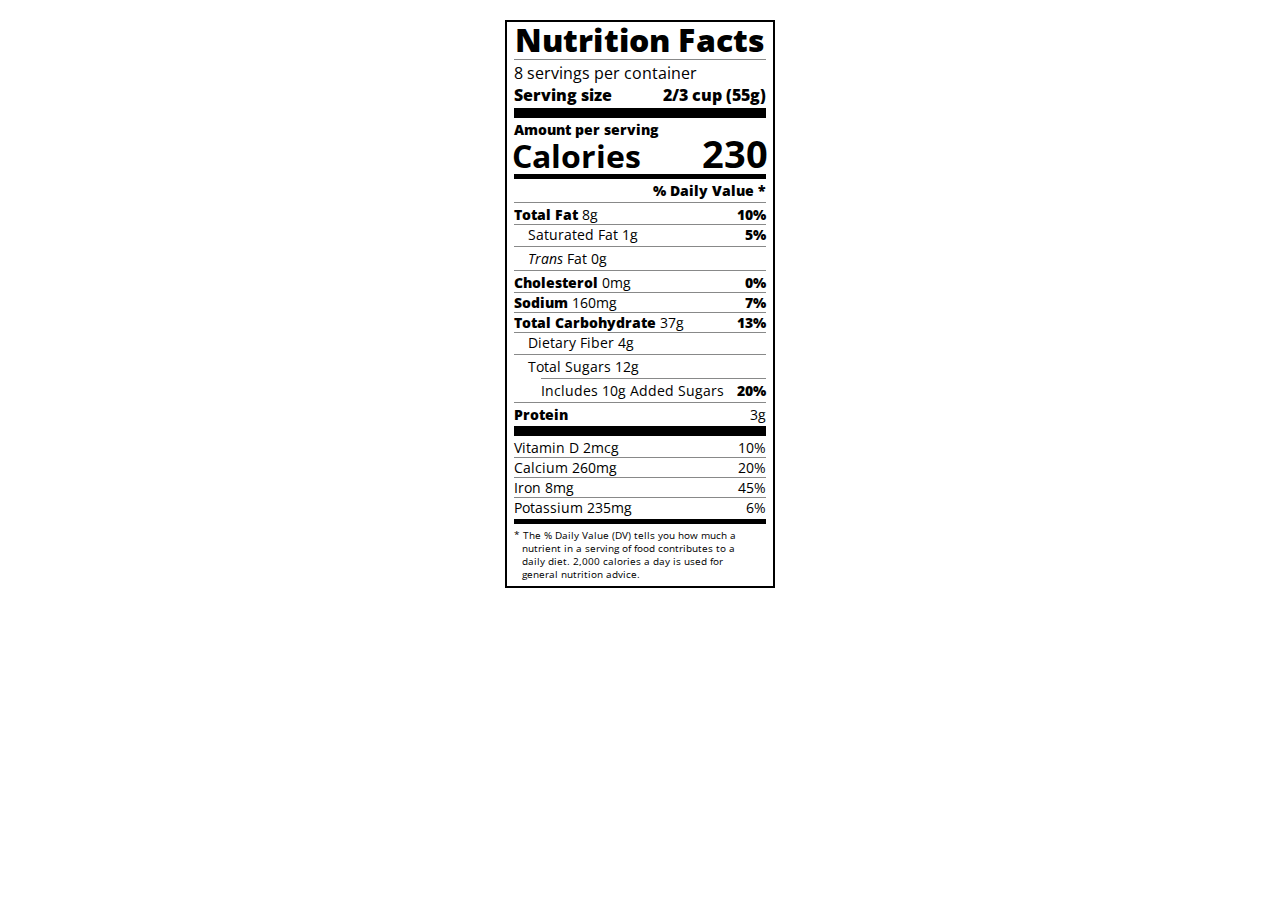
<file: Nutrition Label/index.html>
<!DOCTYPE html>
<html lang="en">

<head>
    <meta charset="UTF-8">
    <title>Nutrition Label</title>
    <link href="https://fonts.googleapis.com/css?family=Open+Sans:400,700,800" rel="stylesheet">
    <link href="./styles.css" rel="stylesheet">
</head>

<body>
    <div class="label">
        <header>
            <h1 class="bold">Nutrition Facts</h1>
            <div class="divider"></div>
            <p>8 servings per container</p>
            <p class="bold">Serving size <span>2/3 cup (55g)</span></p>
        </header>
        <div class="divider large"></div>
        <div class="calories-info">
            <div class="left-container">
                <h2 class="bold small-text">Amount per serving</h2>
                <p>Calories</p>
            </div>
            <span>230</span>
        </div>
        <div class="divider medium"></div>
        <div class="daily-value small-text">
            <p class="bold right no-divider">% Daily Value *</p>
            <div class="divider"></div>
            <p><span><span class="bold">Total Fat</span> 8g</span> <span class="bold">10%</span></p>
            <p class="indent no-divider">Saturated Fat 1g <span class="bold">5%</span></p>
            <div class="divider"></div>
            <p class="indent no-divider"><span><i>Trans</i> Fat 0g</span></p>
            <div class="divider"></div>
            <p><span><span class="bold">Cholesterol</span> 0mg</span> <span class="bold">0%</span></p>
            <p><span><span class="bold">Sodium</span> 160mg</span> <span class="bold">7%</span></p>
            <p><span><span class="bold">Total Carbohydrate</span> 37g</span> <span class="bold">13%</span></p>
            <p class="indent no-divider">Dietary Fiber 4g</p>
            <div class="divider"></div>
            <p class="indent no-divider">Total Sugars 12g</p>
            <div class="divider double-indent"></div>
            <p class="double-indent no-divider">Includes 10g Added Sugars <span class="bold">20%</span>
            <div class="divider"></div>
            <p class="no-divider"><span class="bold">Protein</span> 3g</p>
            <div class="divider large"></div>
            <p>Vitamin D 2mcg <span>10%</span></p>
            <p>Calcium 260mg <span>20%</span></p>
            <p>Iron 8mg <span>45%</span></p>
            <p class="no-divider">Potassium 235mg <span>6%</span></p>
        </div>
        <div class="divider medium"></div>
        <p class="note">* The % Daily Value (DV) tells you how much a nutrient in a serving of food contributes to a
            daily
            diet. 2,000 calories a day is used for general nutrition advice.</p>
    </div>
</body>

</html>
</file>
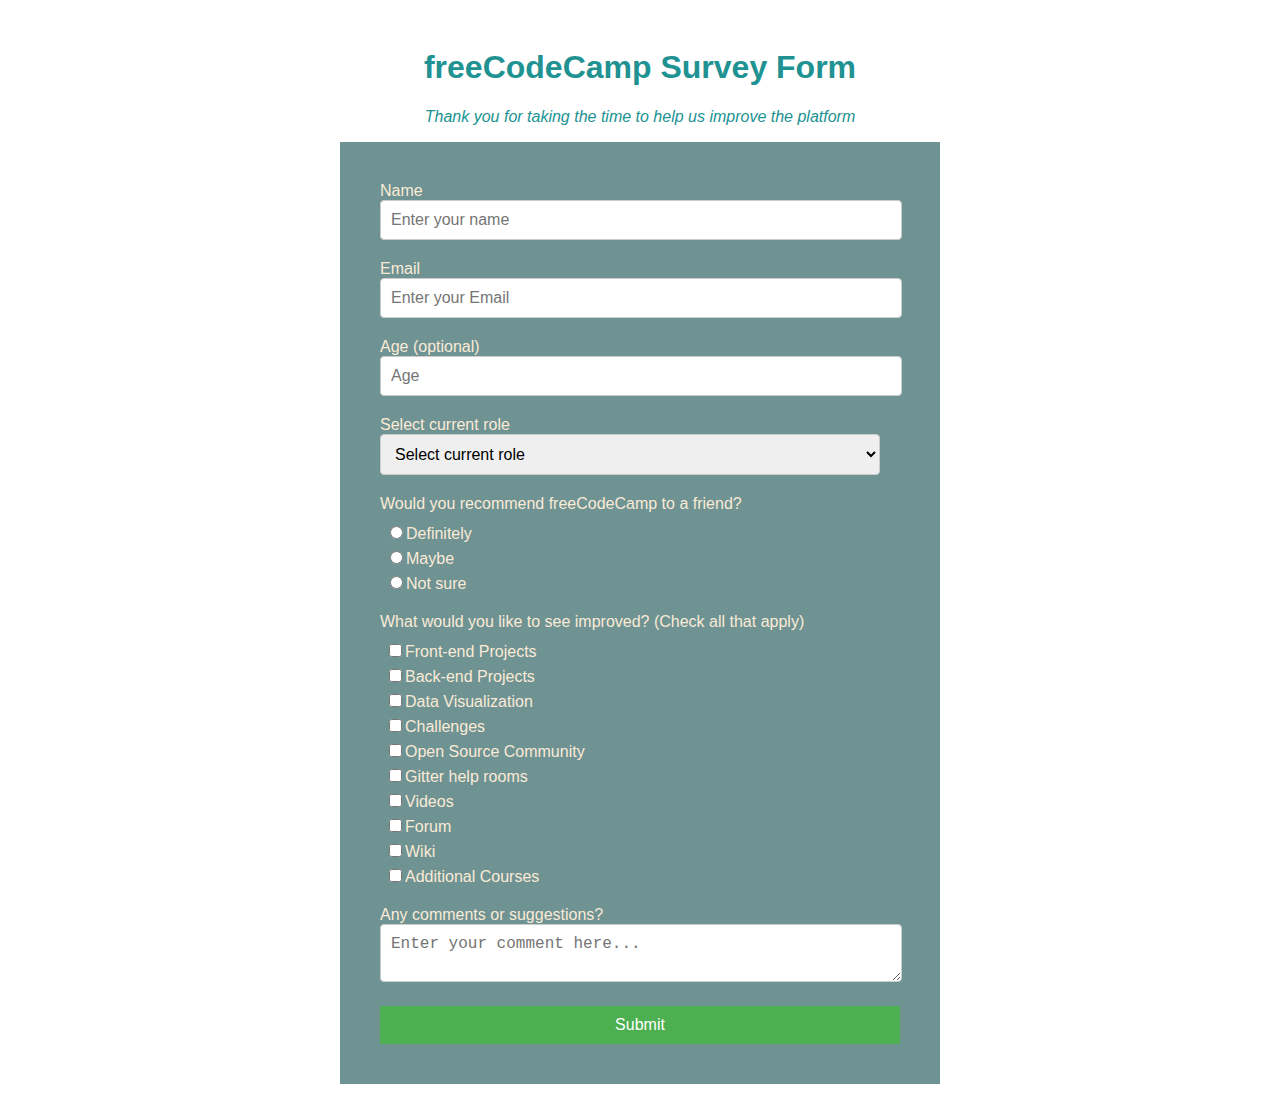
<file: Registration Form/index.html>
<!DOCTYPE html>
<html lang="en">
  <head>
    <title>survey-form.freecodecamp.rocks</title>
    <meta charset="utf-8" />
    <meta name="viewport" content="width=device-width, initial-scale=1.0"/>
    <link href="styles.css" rel="stylesheet" />
  </head>
  <body>
    <div class="container">
      <h1 id="title">freeCodeCamp Survey Form</h1>
      <p id="description">Thank you for taking the time to help us improve the platform</p>
      <form id="survey-form">
        <div class="form-group">
          <label id="name-label">Name</label>
          <input id="name" class="input-field" placeholder="Enter your name" required/>
        </div>
        <div class="form-group">
          <label id="email-label">Email</label>
          <input id="email" class="input-field" type="email" placeholder="Enter your Email" required/>
        </div>
        <div class="form-group">
          <label id="number-label">Age (optional)</label>
          <input id="number" class="input-field" type="number" min="13" max="120" placeholder="Age" />
        </div>
        <div class="form-group">
          <label>Select current role</label>
          <select id="dropdown" class="input-field">
            <option disabled selected>Select current role</option>
            <option value="1">Student</option>
            <option value="2">Full Time Job</option>
            <option value="3">Full Time Learner</option>
            <option value="4">Prefer not to say</option>
            <option value="5">Other</option>
          </select>
        </div>

        <div class="form-group">
          <label>Would you recommend freeCodeCamp to a friend?</label>
          <div class="radio-group">
            <label for="definetly"><input type="radio" id="definetly" name="recommend" value="definetly" />Definitely</label>
            <label for="maybe"><input type="radio" id="maybe" name="recommend" value="maybe" />Maybe</label>
            <label for="not-sure"><input type="radio" id="not-sure" name="recommend" value="not-sure"/>Not sure</label>
          </div>
        </div>

        <div class="form-group">
          <label>What would you like to see improved? (Check all that apply)</label>
          <div class="checkbox-group">
            <label for="front-end-projects"><input type="checkbox" id="front-end-projects" value="front-end projects" />Front-end Projects</label>
            <label for="back-end-projects"><input type="checkbox" id="back-end-projects" value="back-end projects" />Back-end Projects</label>
            <label for="data-visualization"><input type="checkbox" id="data-visualization" value="data-visualization" />Data Visualization</label>
            <label for="challenges"><input type="checkbox" id="challenges" value="challenges" />Challenges</label>
            <label for="open-source-community"><input type="checkbox" id="open-source-community" value="open-source-community" />Open Source Community</label>
            <label for="gitter-help-rooms"><input type="checkbox" id="gitter-help-rooms" value="gitter-help-rooms" />Gitter help rooms</label>
            <label for="videos"><input type="checkbox" id="videos" value="videos" />Videos</label>
            <label for="forum"><input type="checkbox" id="forum" value="forum" />Forum</label>
            <label for="wiki"><input type="checkbox" id="wiki" value="wiki" />Wiki</label>
            <label for="additional-courses"><input type="checkbox" id="additional-courses" value="additional-courses" />Additional Courses</label>
          </div>
        </div>

        <div class="form-group">
          <label>Any comments or suggestions?</label>
          <textarea class="input-field" placeholder="Enter your comment here..."></textarea>
        </div>
        
        <input type="submit" id="submit" class="submit-button"/>
      </form>
    </div>
  </body>
</html>
</file>
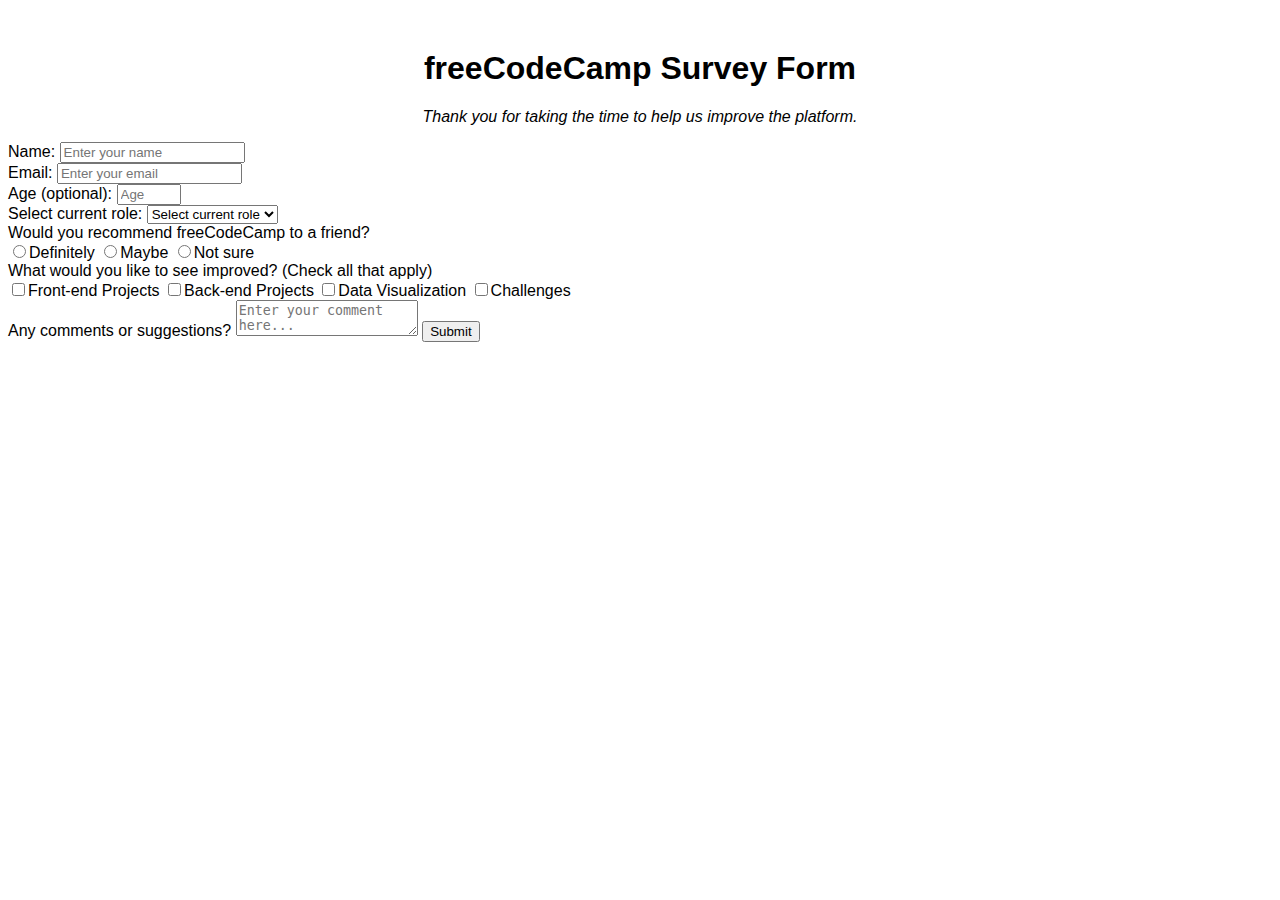
<file: Survey Form/index.html>
<!DOCTYPE html>
<html lang="en">
  <head>
    <meta charset="utf-8">
    <meta name="viewport" content="width=device-width, initial-scale=1.0">
    <title>freeCodeCamp Survey Form</title>
    <link href="styles.css" rel="stylesheet">
  </head>
  <body>
    <div class="container">
      <h1 id="title" class="text-center">freeCodeCamp Survey Form</h1>
      <p id="description" class="text-center">Thank you for taking the time to help us improve the platform.</p>
      <form id="survey-form">
        <div class="form-group">
          <label for="name">Name:</label>
          <input type="text" id="name" class="form-control" placeholder="Enter your name" required>
        </div>
        <div class="form-group">
          <label for="email">Email:</label>
          <input type="email" id="email" class="form-control" placeholder="Enter your email" required>
        </div>
        <div class="form-group">
          <label for="age">Age (optional):</label>
          <input type="number" id="age" class="form-control" min="13" max="120" placeholder="Age">
        </div>
        <div class="form-group">
          <label for="role">Select current role:</label>
          <select id="role" class="form-control">
            <option disabled selected>Select current role</option>
            <option value="1">Student</option>
            <option value="2">Full Time Job</option>
            <option value="3">Full Time Learner</option>
            <option value="4">Prefer not to say</option>
            <option value="5">Other</option>
          </select>
        </div>
        <div class="form-group">
          <label>Would you recommend freeCodeCamp to a friend?</label>
          <div class="radio-group">
            <label for="definitely">
              <input type="radio" id="definitely" name="recommend" value="definitely">Definitely
            </label>
            <label for="maybe">
              <input type="radio" id="maybe" name="recommend" value="maybe">Maybe
            </label>
            <label for="not-sure">
              <input type="radio" id="not-sure" name="recommend" value="not-sure">Not sure
            </label>
          </div>
        </div>
        <div class="form-group">
          <label>What would you like to see improved? (Check all that apply)</label>
          <div class="checkbox-group">
            <label for="front-end-projects">
              <input type="checkbox" id="front-end-projects" name="improvements" value="front-end-projects">Front-end Projects
            </label>
            <label for="back-end-projects">
              <input type="checkbox" id="back-end-projects" name="improvements" value="back-end-projects">Back-end Projects
            </label>
            <label for="data-visualization">
              <input type="checkbox" id="data-visualization" name="improvements" value="data-visualization">Data Visualization
            </label>
            <label for="challenges">
              <input type="checkbox" id="challenges" name="improvements" value="challenges">Challenges
            </label>
          </div>
        </div>
        <div class="comments">
          <label>Any comments or suggestions?
            <textarea placeholder="Enter your comment here..."></textarea>
          </label>
          <input type="submit" id="submit"/>
        </div>
    </div>
  </body>
</html>
</file>
<file: Nutrition Label/styles.css>
* {
    box-sizing: border-box;
}

html {
    font-size: 16px;
}

body {
    font-family: 'Open Sans', sans-serif;
}

.label {
    border: 2px solid black;
    width: 270px;
    margin: 20px auto;
    padding: 0 7px;
}

header h1 {
    text-align: center;
    margin: -4px 0;
    letter-spacing: 0.15px
}

p {
    margin: 0;
    display: flex;
    justify-content: space-between;
}

.divider {
    border-bottom: 1px solid #888989;
    margin: 2px 0;
}

.bold {
    font-weight: 800;
}

.large {
    height: 10px;
}

.large,
.medium {
    background-color: black;
    border: 0;
}

.medium {
    height: 5px;
}

.small-text {
    font-size: 0.85rem;
}


.calories-info {
    display: flex;
    justify-content: space-between;
    align-items: flex-end;
}

.calories-info h2 {
    margin: 0;
}

.left-container p {
    margin: -5px -2px;
    font-size: 2em;
    font-weight: 700;
}

.calories-info span {
    margin: -7px -2px;
    font-size: 2.4em;
    font-weight: 700;
}

.right {
    justify-content: flex-end;
}

.indent {
    margin-left: 1em;
}

.double-indent {
    margin-left: 2em;
}

.daily-value p:not(.no-divider) {
    border-bottom: 1px solid #888989;
}

.note {
    font-size: 0.6rem;
    margin: 5px 0;
    padding: 0 8px;
    text-indent: -8px;
}
</file>
<file: Registration Form/styles.css>
/* styles.css */
body{
  font-family: Arial, Helvetica, sans-serif;
  background-image: url(https://cdn.freecodecamp.org/testable-projects-fcc/images/survey-form-background.jpeg);
}
.container {
  max-width: 600px;
  margin: 0 auto;
  padding: 20px;
}
#title, #description{
  text-align: center;
  color: rgb(32, 146, 146);
}
#description{
  font-style: italic;
}
#survey-form{
  background-color: rgba(50, 100, 100, 70%);
  padding: 40px;
}

.form-group {
  color: antiquewhite;
  margin-bottom: 20px;
  margin-right: 20px;
}

.input-field {
  width: 100%;
  padding: 10px;
  font-size: 16px;
  border-radius: 4px;
  border: 1px solid #ccc;
}

.radio-group,
.checkbox-group {
  margin-top: 10px;
}

.radio-group label,
.checkbox-group label {
  display: block;
  margin-bottom: 10px;
  margin: 5px;
}

.submit-button {
  padding: 10px 20px;
  font-size: 16px;
  background-color: #4CAF50;
  color: #fff;
  border: none;
  border-radius: 2px;
  cursor: pointer;
  width: 100%;
}

.submit-button:hover {
  background-color: #45a049;
}
</file>
<file: Survey Form/styles.css>
body{
    /*background-image: url(assets/pictures.jpg);*/
    background-repeat: no-repeat;
    background-position: center;
    font-family: Verdana, Geneva, Tahoma, sans-serif;
    height: auto;
    font-weight: 500;
}
form{
    width: 100%;
    
}
.container{
    width: 100%;
    margin: 3.125rem auto 0 auto;;
}
.text-center{
    text-align: center;
}
#description{
    font-style: italic;
}
</file>
